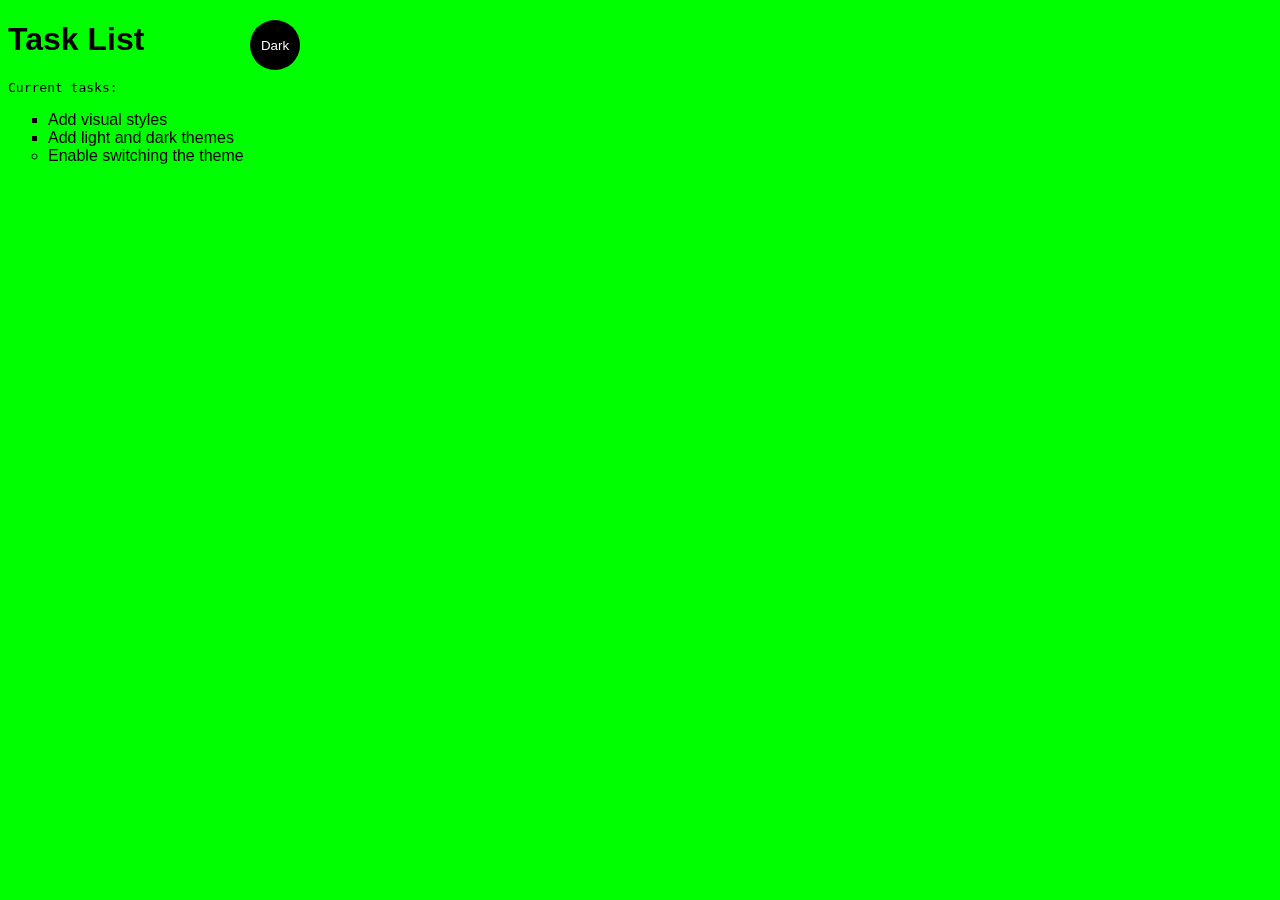
<file: SIMPLE-WEBSITE/index.html>
<!DOCTYPE html>
<html lang="en">
<head>
    <meta charset="utf-8">
    <meta http-equiv="X-UA-Compatible" content="IE=edge">
    <meta name="viewport" content="width=device-width, initial-scale=1.0">
    <title>Task Timeline</title>
    <link rel="stylesheet" href="main.css">
</head>
<body class="light-theme">
    <h1>Task List</h1>
    <p id="msg">Current tasks:</p>
    <ul>
      <li class="list">Add visual styles</li>
      <li class="list">Add light and dark themes</li>
      <li>Enable switching the theme</li>
    </ul> 
    <div>
        <button class="btn">Dark</button>
    </div>
    <script src="app.js"></script>
    <noscript>You need to enable JavaScript to view the full site.</noscript>
</body>

<script>alert('Hello World')</script>
</file>
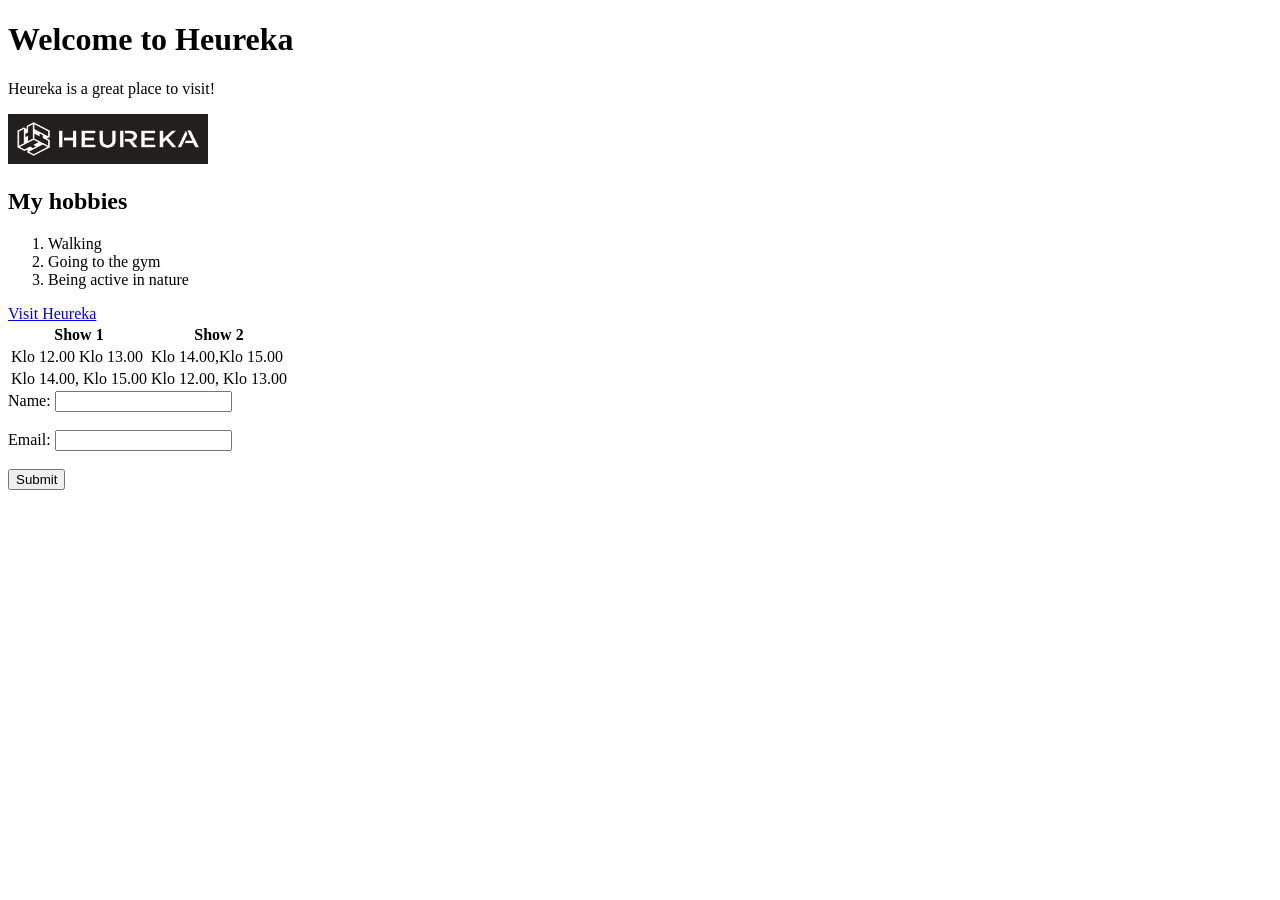
<file: WS_01/index.html>
<!DOCTYPE html>
    <html>
    <head>
        <title>Heureka</title>
    </head>
    <body>
        <h1>Welcome to Heureka</h1>
        <p>Heureka is a great place to visit!</p>
        <img src="Heureka_logo.png" alt="Description of image" width="200" height="50">
       
    <h2>My hobbies</h2> 
    <ol>   
        <li>Walking</li> 
        <li>Going to the gym</li>
        <li>Being active in nature</li>
     </ol>

    <a href="https://www.heureka.fi/">Visit Heureka</a>
    <table>
    <tr>
        <th>Show 1</th>
        <th>Show 2</th>
    </tr>
    <tr>
        <td>Klo 12.00 Klo 13.00</td>
        <td>Klo 14.00,Klo 15.00</td>
    </tr>
    <tr>
        <td>Klo 14.00, Klo 15.00</td>
        <td>Klo 12.00, Klo 13.00</td>
    </tr>
    </table>
    <form>
    <label for="name">Name:</label>
    <input type="text" id="name" name="name"><br><br>
    <label for="email">Email:</label>
    <input type="email" id="email" name="email"><br><br>
    <input type="submit" value="Submit">
    </form>

    </body>
    </html>
</file>
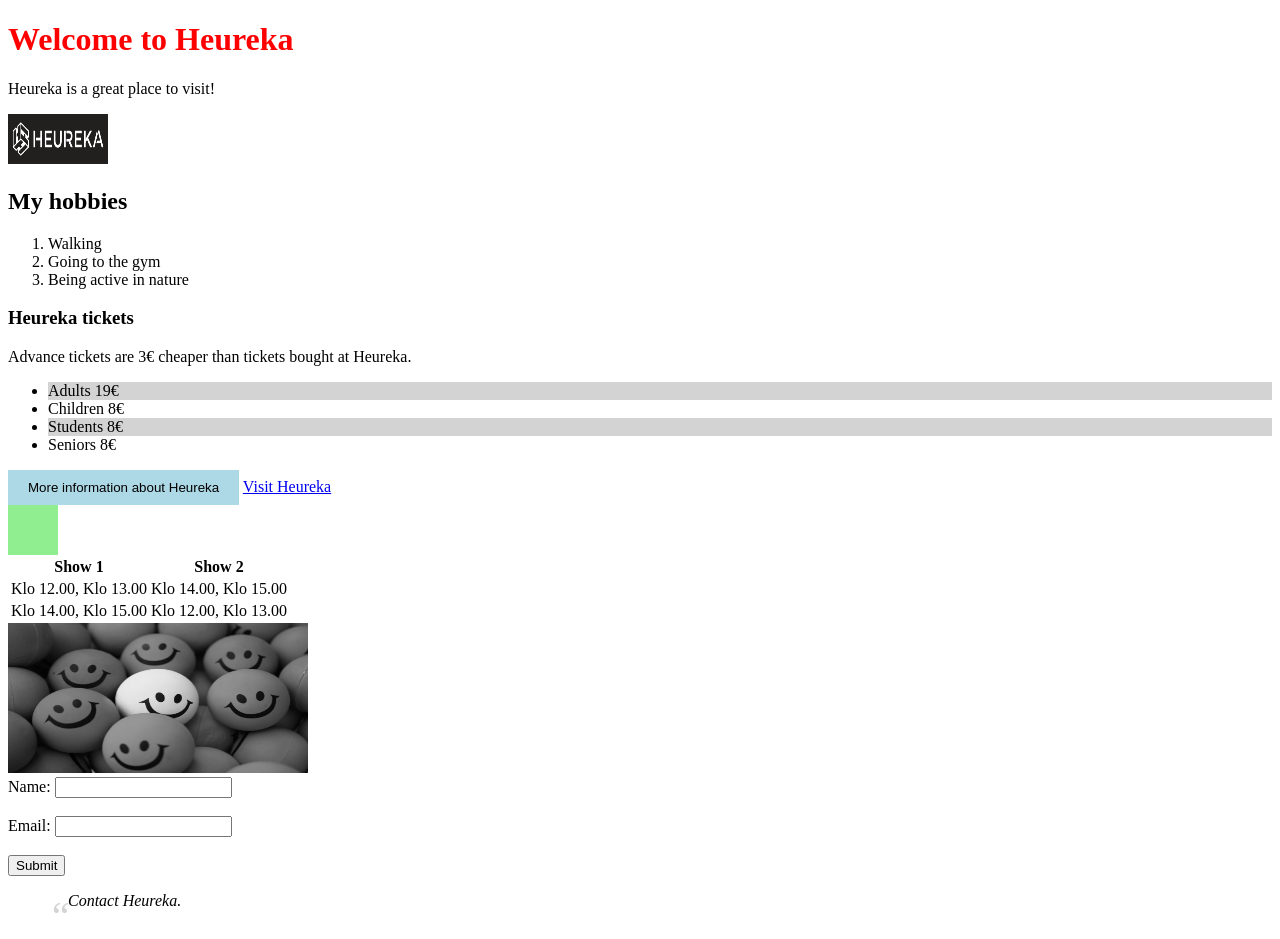
<file: WS_03/index.html>
<!DOCTYPE html>
<html lang="en">
    <head>
        <title>Heureka</title> 
        <link rel="stylesheet" href="style.css">
        <style>
    h1 {
      color: green;
    }
    </style>
    </head>
    <body>
        <h1 style="color: red;">Welcome to Heureka</h1>
        <p>Heureka is a great place to visit!</p>
        <img src="./Heureka_logo.png" alt="Heureka logo" width="100" height="50">  
        <h2>My hobbies</h2> 
    <ol>
        <li>Walking</li> 
        <li>Going to the gym</li>
        <li>Being active in nature</li>
    </ol>
    
    <div class="content-box">
        <h3>Heureka tickets</h3>
        <p>Advance tickets are 3€ cheaper than tickets bought at Heureka.</p>
    </div>
    <ul class="pseudo-list">
        <li>Adults 19€</li>
        <li>Children  8€</li>
        <li>Students  8€</li>
        <li>Seniors  8€</li>
      </ul>
    <button class="transition-button"> More information about Heureka</button> 
    <a href="https://www.heureka.fi/">Visit Heureka</a>
    <div class="animation-box"></div>

    <table>
    <tr>
        <th>Show 1</th>
        <th>Show 2</th>
    </tr>
    <tr>
        <td>Klo 12.00, Klo 13.00</td>
        <td>Klo 14.00, Klo 15.00</td>
    </tr>
    <tr>
        <td>Klo 14.00, Klo 15.00</td>
        <td>Klo 12.00, Klo 13.00</td>
    </tr>
    </table>
    <img src="./smile.jpg" alt="Smile" class="filter-image" width="300" height="150"> 
    <form>
    <label for="name">Name:</label>
    <input type="text" id="name" name="name"><br><br>
    <label for="email">Email:</label>
    <input type="email" id="email" name="email"><br><br>
    <input type="submit" value="Submit">
    </form>
    <blockquote class="quote">
        Contact Heureka.
      </blockquote>
    </body>
    </html>
</file>
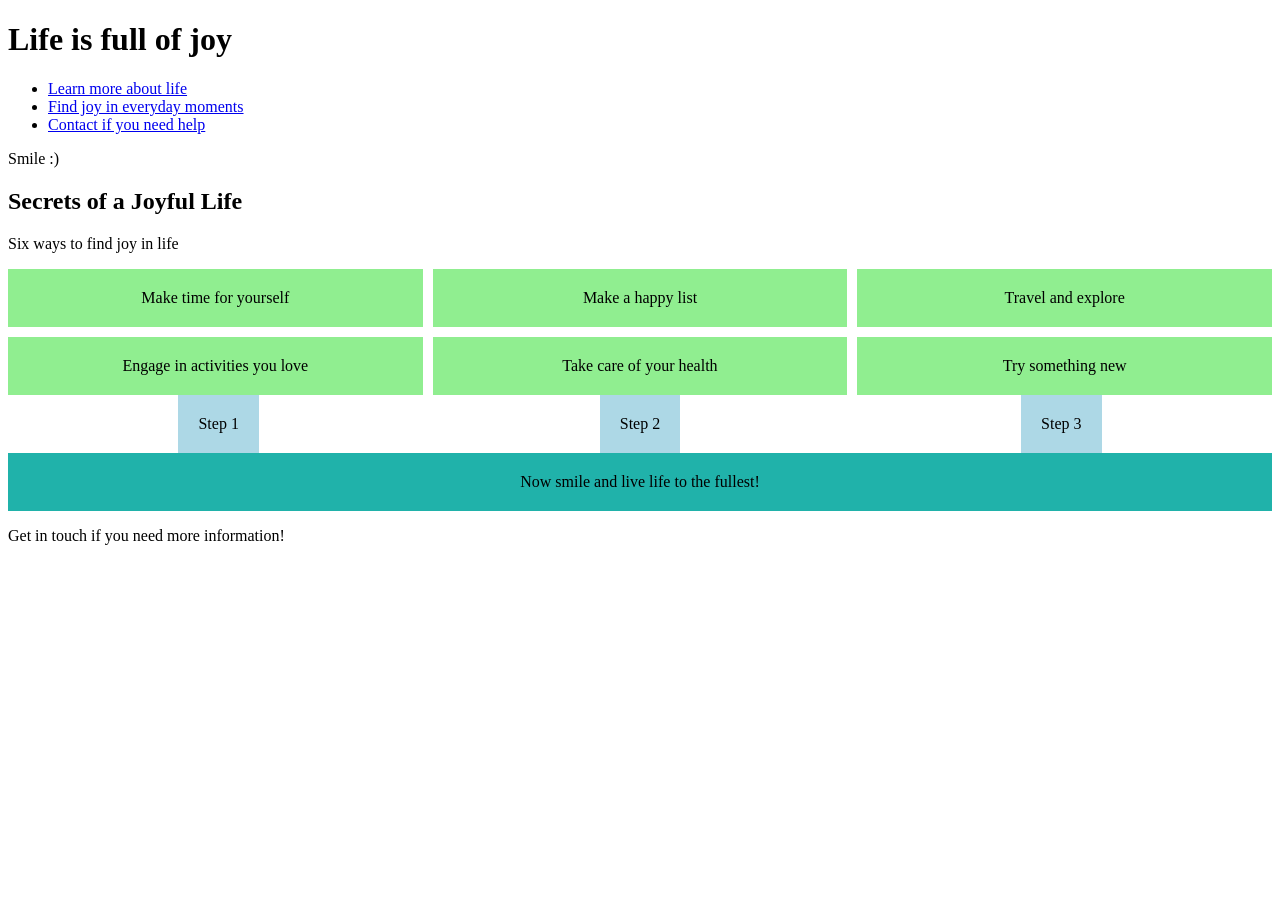
<file: WS_04/index.html>
<!doctype html>
<html lang="en">
  <head>
    <title>My Website</title>
    <link rel="stylesheet" href="style.css" />
  </head>
  <body>
    <header>
      <h1>Life is full of joy</h1>
      <nav>
        <ul>
          <li><a href="#about">Learn more about life</a></li>
          <li><a href="#services">Find joy in everyday moments</a></li>
          <li><a href="#contact">Contact if you need help</a></li>
        </ul>
      </nav>
    </header>
    Smile :)

    <main>
      <section id="about">
        <h2>Secrets of a Joyful Life</h2>
        <p>Six ways to find joy in life</p>
      </section>
    </main>

    <div class="grid-container">
      <div class="grid-item">Make time for yourself</div>
      <div class="grid-item">Make a happy list</div>
      <div class="grid-item">Travel and explore</div>
      <div class="grid-item">Engage in activities you love</div>
      <div class="grid-item">Take care of your health</div>
      <div class="grid-item">Try something new</div>
    </div>

    <div class="flex-container">
      <div class="box">Step 1</div>
      <div class="box">Step 2</div>
      <div class="box">Step 3</div>
    </div>

    <div class="responsive-box">Now smile and live life to the fullest!</div>

    <footer>
      <p>Get in touch if you need more information!</p>
    </footer>
  </body>
</html>
</file>
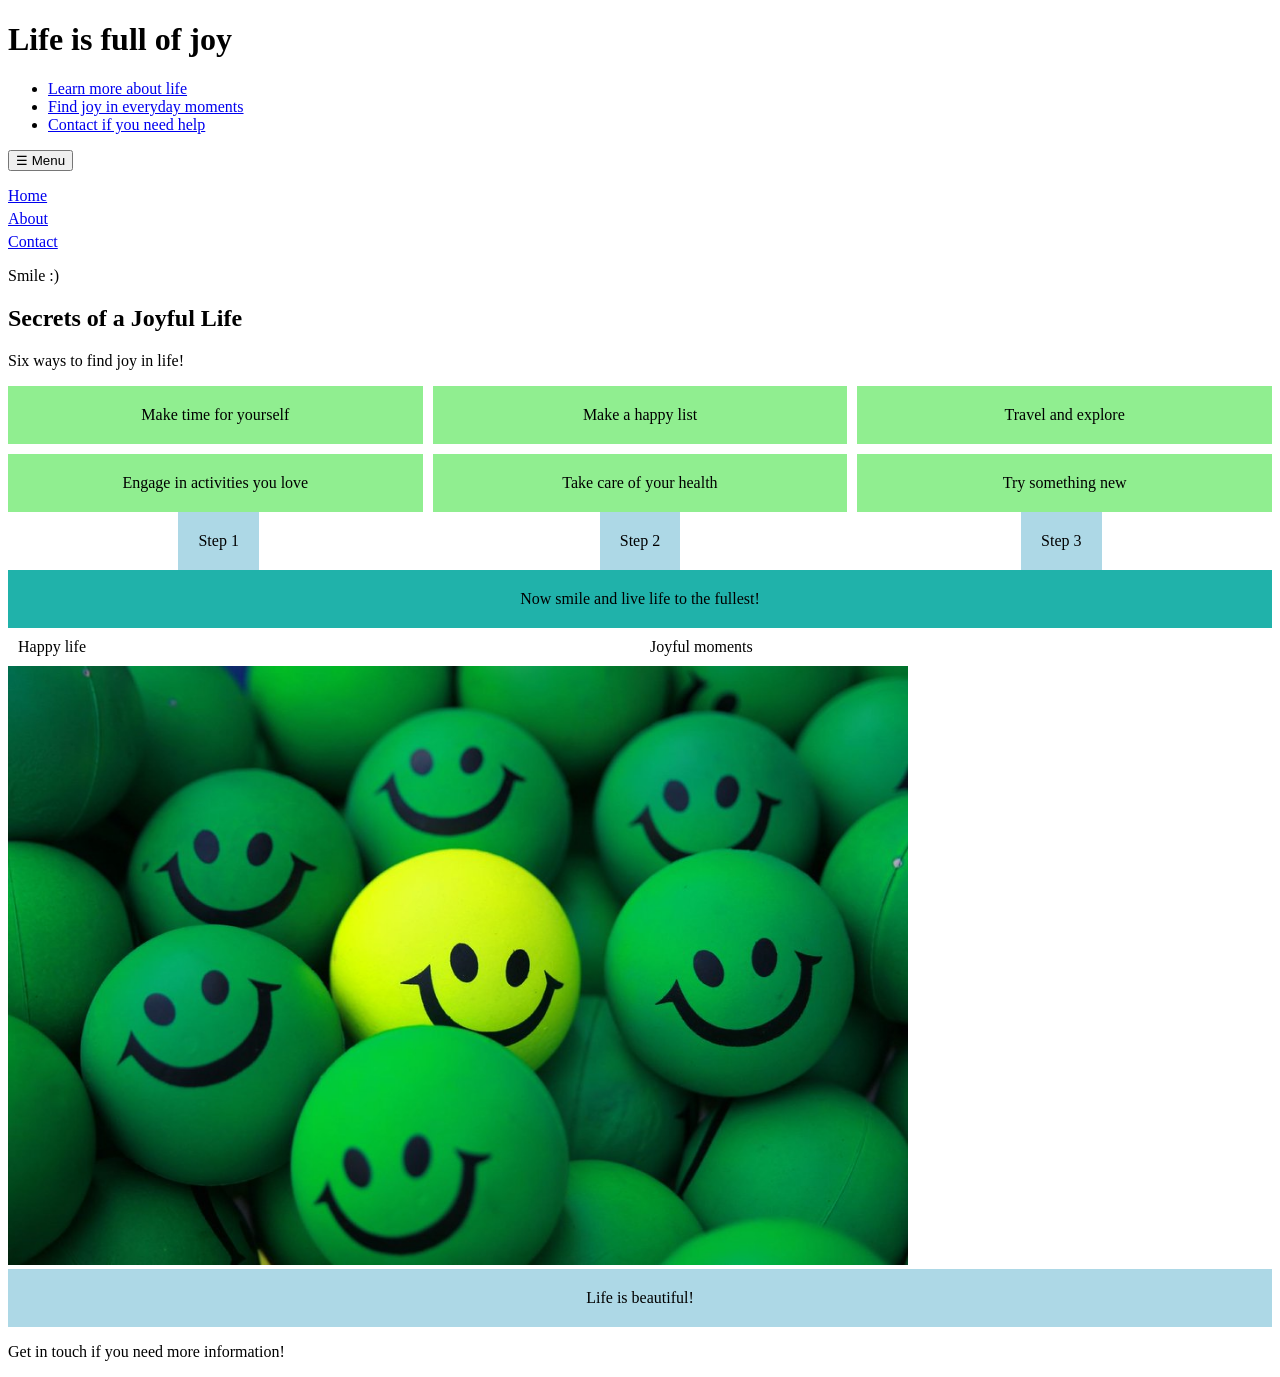
<file: WS_05/index.html>
<!doctype html>
<html lang="en">
  <head>
    <title>My Website</title>
    <link rel="stylesheet" href="style.css" />
  </head>
  <body>
    <header>
      <h1>Life is full of joy</h1>
      <nav>
        <ul>
          <li><a href="#about">Learn more about life</a></li>
          <li><a href="#services">Find joy in everyday moments</a></li>
          <li><a href="#contact">Contact if you need help</a></li>
        </ul>
      </nav>
      <nav class="responsive-nav">
      <button class="menu-toggle">☰ Menu</button>
      <ul class="nav-list">
        <li><a href="#">Home</a></li>
        <li><a href="#">About</a></li>
        <li><a href="#">Contact</a></li>
      </ul>
    </nav>
    </header>
    Smile :)

    <main>
      <section id="about">
        <h2>Secrets of a Joyful Life</h2>
        <p>Six ways to find joy in life!</p>
      </section>
    </main>


    <div class="grid-container">
      <div class="grid-item">Make time for yourself</div>
      <div class="grid-item">Make a happy list</div>
      <div class="grid-item">Travel and explore</div>
      <div class="grid-item">Engage in activities you love</div>
      <div class="grid-item">Take care of your health</div>
      <div class="grid-item">Try something new</div>
    </div>

    <div class="flex-container">
      <div class="box">Step 1</div>
      <div class="box">Step 2</div>
      <div class="box">Step 3</div>
    </div>
    <div class="responsive-box">Now smile and live life to the fullest!</div>
    <div class="responsive-container">
      <div class="column"> Happy life</div>
      <div class="column">Joyful moments</div>
    </div>
    <img
      src="smile.jpg"
      alt="Responsive Image"
      class="responsive-image"
      width="900"
      height="500"
    />
    <div class="media-query-box">Life is beautiful!</div>
    
        <footer>
      <p>Get in touch if you need more information!</p>
    </footer>
  </body>
</html>
</file>
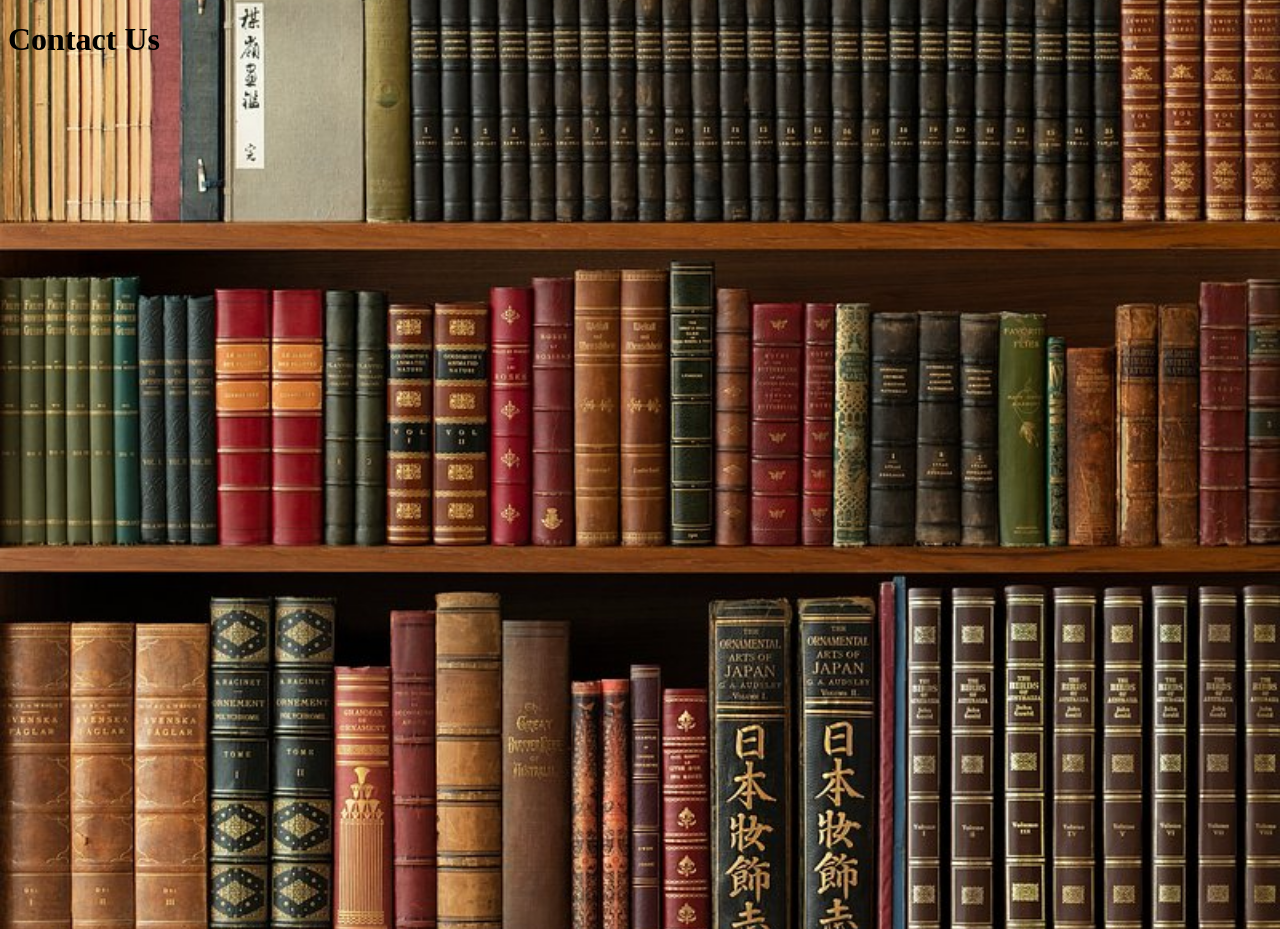
<file: Harjoitus/contact.html>
<!DOCTYPE html> 
<html lang="en">
<head>
    <meta charset="UTF-8">
    <meta name="viewport" content="width=device-width, initial-scale=1.0">
    <title>Contact Us</title>
    <link rel="stylesheet" href="style.css">
</head>
<body> 
    <h1>Contact Us</h1>
</body>
</html>
</file>
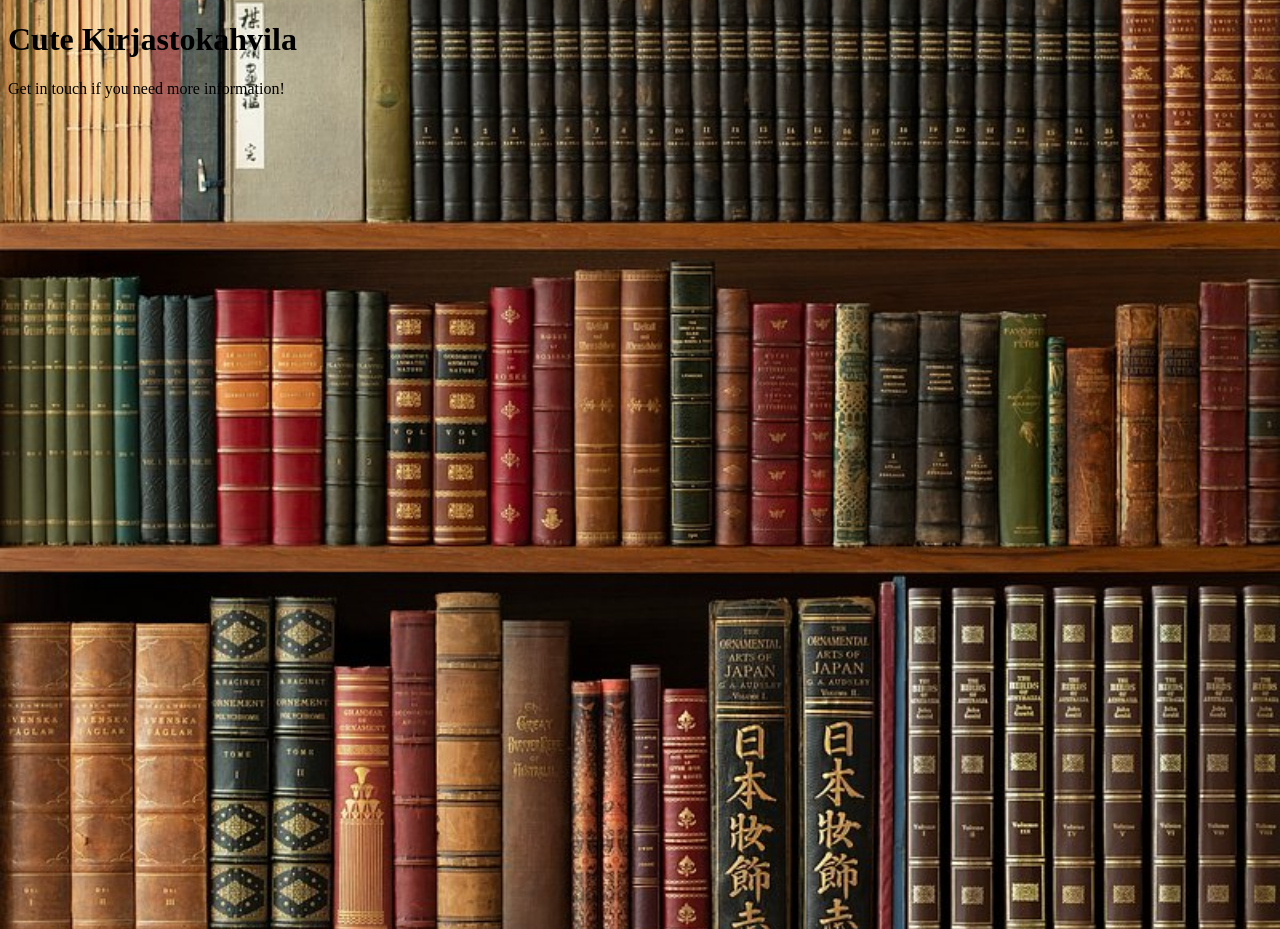
<file: Harjoitus/services.html>
<!doctype html>
<html lang="en">
<head>
    <meta charset="UTF-8">
    <meta name="viewport" content="width=device-width, initial-scale=1.0">
    <title>Cute Kirjastokahvila</title>
    <link rel="stylesheet" href="style.css">
</head>
<body>

<header>
    <h1>Cute Kirjastokahvila</h1>
</header>
<footer>
    <p>Get in touch if you need more information!</p>
</footer>

</body>
</html>
</file>
<file: SIMPLE-WEBSITE/main.css>
:root {
  --green: #00FF00;
  --white: #FFFFFF;
  --black: #000000;
}
body {
  background: var(--bg);
  color: var(--fontColor);
  font-family: helvetica;
}

li {
    list-style: circle;
}

.list {
  list-style: square;
}

#msg {
    font-family: monospace;
}

ul {
    font-family: helvetica;
}
.light-theme {
  color: #000000;
  background: #00FF00;
}
.dark-theme {
  --bg: var(--black);
  --fontColor: var(--green);
}
.btn {
  color: var(--btnFontColor);
  background-color: var(--btnBg);
}
.btn {
  position: absolute;
  top: 20px;
  left: 250px;
  height: 50px;
  width: 50px;
  border-radius: 50%;
  border: none;
  color: var(--btnFontColor);
  background-color: var(--btnBg);
}
.light-theme {
  --bg: var(--green);
  --fontColor: var(--black);
  --btnBg: var(--black);
  --btnFontColor: var(--white);
}

.dark-theme {
  --bg: var(--black);
  --fontColor: var(--green);
  --btnBg: var(--white);
  --btnFontColor: var(--black);
}
</file>
<file: WS_03/style.css>
.transition-button {
        background-color: lightblue;
        padding: 10px 20px;
        border: none;
        cursor: pointer;
        transition: background-color 0.3s ease;
      }
      
      .transition-button:hover {
        background-color: lightcoral;
      }
      .animation-box {
        width: 50px;
        height: 50px;
        background-color: lightgreen;
        position: relative;
        animation: move 2s infinite alternate;
      }
      
      @keyframes move {
        from {
          left: 0;
        }
        to {
          left: 100px;
        }
      }
      .pseudo-list li:nth-child(odd) {
        background-color: lightgray;
      }
      
      .pseudo-list li:nth-child(even) {
        background-color: white;
      }
      .filter-image {
        filter: grayscale(100%);
        transition: filter 0.3s ease;
      }
      
      .filter-image:hover {
        filter: grayscale(0%);
      }.quote {
        position: relative;
        padding-left: 20px;
        font-style: italic;
      }
      
      .quote {
        position: relative;
        padding-left: 20px;
        font-style: italic;
      }
      
      .quote::before {
        content: '“';
        font-size: 40px;
        position: absolute;
        left: 0;
        top: 0;
        color: lightgray;
      }
</file>
<file: WS_04/style.css>
.grid-container {
  display: grid;
  grid-template-columns: repeat(3, 1fr);
  grid-gap: 10px;
}

.grid-item {
  background-color: lightgreen;
  padding: 20px;
  text-align: center;
}
.flex-container {
  display: flex;
  justify-content: space-around;
  align-items: center;
}

.box {
  background-color: lightblue;
  padding: 20px;
  text-align: center;
}
.responsive-box {
  padding: 20px;
  text-align: center;
}

@media (max-width: 600px) {
  .responsive-box {
    background-color: lightcoral;
  }
}

@media (min-width: 601px) {
  .responsive-box {
    background-color: lightseagreen;
  }
}
</file>
<file: WS_05/style.css>
.grid-container {
  display: grid;
  grid-template-columns: repeat(3, 1fr);
  grid-gap: 10px;
}

.grid-item {
  background-color: lightgreen;
  padding: 20px;
  text-align: center;
}
.flex-container {
  display: flex;
  justify-content: space-around;
  align-items: center;
}

.box {
  background-color: lightblue;
  padding: 20px;
  text-align: center;
}
.responsive-box {
  padding: 20px;
  text-align: center;
}

@media (max-width: 600px) {
  .responsive-box {
    background-color: lightcoral;
  }
}

@media (min-width: 601px) {
  .responsive-box {
    background-color: lightseagreen;
  }
}
.responsive-container {
      display: flex;
      flex-wrap: wrap;
    }
    
    .column {
      flex: 1;
      padding: 10px;
    }
    
    @media (max-width: 600px) {
      .column {
        flex: 100%;
      }
    }
    .responsive-image {
      max-width: 100%;
      height: auto;
    }
    .media-query-box {
      padding: 20px;
      text-align: center;
    }
    
    @media (max-width: 600px) {
      .media-query-box {
        background-color: lightcoral;
      }
    }
    
    @media (min-width: 601px) {
      .media-query-box {
        background-color: lightblue;
      }
    }
    .responsive-nav .nav-list {
      display: flex;
      list-style: none;
    }
    
    @media (max-width: 600px) {
      .responsive-nav .nav-list {
        display: none;
      }
    
      .responsive-nav .menu-toggle {
        display: block;
      }
    }
    .nav-list {
      display: flex;
       flex-direction: column;
       gap: 5px;
       list-style: none;
       padding: 0;
      }
</file>
<file: Harjoitus/style.css>
body{
  background-image: url("image.png");
  background-size: cover;
  background-position: center;
  background-repeat: no-repeat;
  min-height: 100vh;
}
</file>
